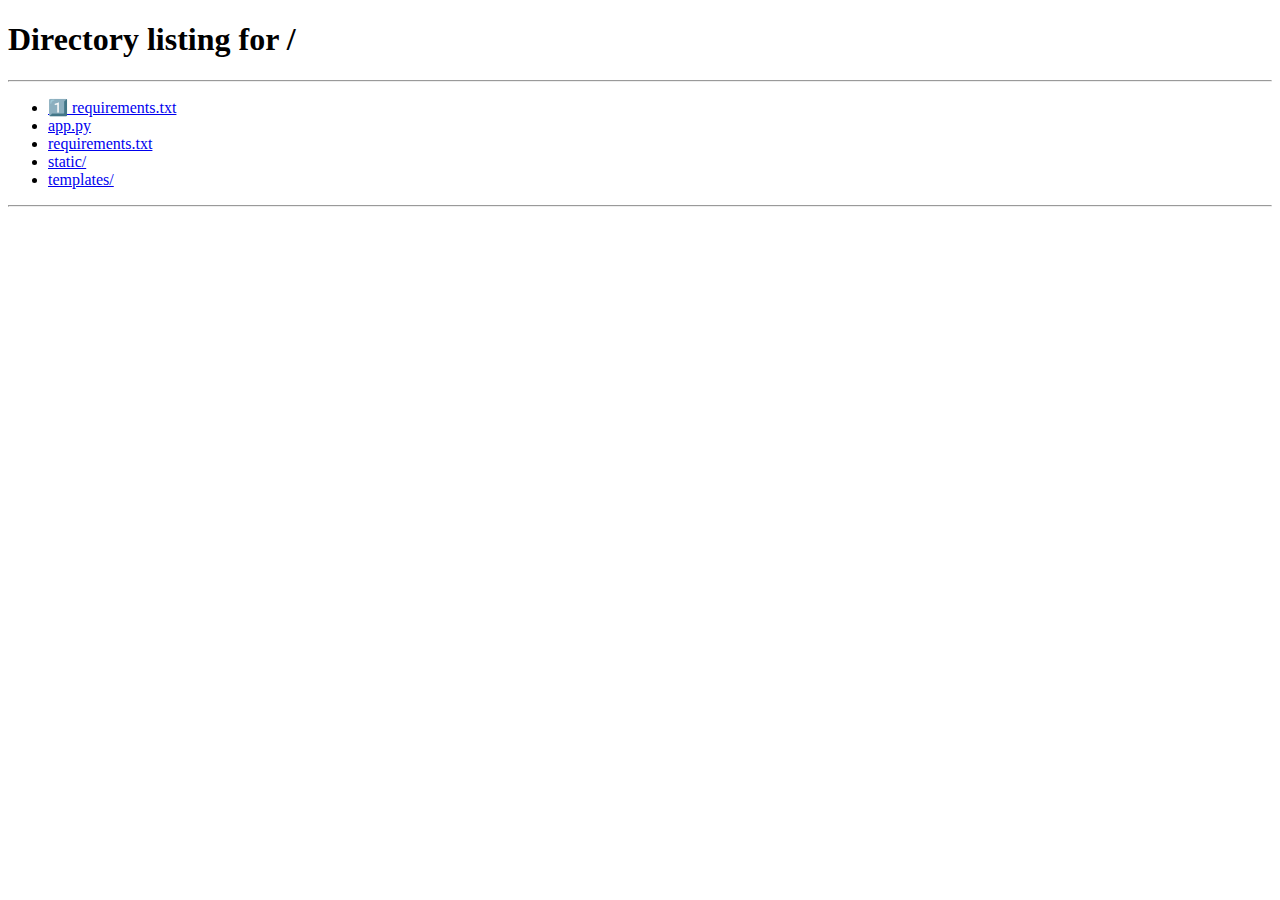
<file: templates/propose.html>
<script>
    const today = new Date();
    
    const isFeb8 =
      today.getDate() === 8 &&
      today.getMonth() === 1; // February is 1 (0 = January)
    
    if (!isFeb8) {
      alert("This is not the right date to open this");
      window.location.href = "/";
    }

</script>



<!DOCTYPE html>
<html lang="en">
<head>
    <meta charset="UTF-8">
    <meta name="viewport" content="width=device-width, initial-scale=1.0">
    <title>Propose Day 💍</title>
    <style>
        * {
            margin: 0;
            padding: 0;
            box-sizing: border-box;
        }

        body {
            font-family: 'Segoe UI', Tahoma, Geneva, Verdana, sans-serif;
            min-height: 100vh;
            display: flex;
            justify-content: center;
            align-items: center;
            background: linear-gradient(135deg, #667eea 0%, #764ba2 100%);
            position: relative;
            overflow: hidden;
        }

        /* Animated hearts background */
        .heart-bg {
            position: absolute;
            width: 100%;
            height: 100%;
            overflow: hidden;
            z-index: 0;
        }

        .heart {
            position: absolute;
            font-size: 24px;
            animation: float 15s infinite;
            opacity: 0.3;
        }

        @keyframes float {
            0% {
                transform: translateY(100vh) rotate(0deg);
                opacity: 0;
            }
            50% {
                opacity: 0.3;
            }
            100% {
                transform: translateY(-100vh) rotate(360deg);
                opacity: 0;
            }
        }

        .container {
            position: relative;
            z-index: 1;
            text-align: center;
            background: rgba(255, 255, 255, 0.95);
            padding: 60px 50px;
            border-radius: 30px;
            box-shadow: 0 20px 60px rgba(0, 0, 0, 0.3);
            max-width: 500px;
            width: 90%;
            backdrop-filter: blur(10px);
        }

        .ring-icon {
            font-size: 80px;
            margin-bottom: 20px;
            animation: bounce 2s infinite;
        }

        @keyframes bounce {
            0%, 100% {
                transform: translateY(0) rotate(0deg);
            }
            50% {
                transform: translateY(-20px) rotate(10deg);
            }
        }

        h1 {
            font-size: 2.5em;
            color: #333;
            margin-bottom: 15px;
            font-weight: 700;
            text-shadow: 2px 2px 4px rgba(0, 0, 0, 0.1);
        }

        .subtitle {
            font-size: 1.1em;
            color: #666;
            margin-bottom: 40px;
            font-style: italic;
        }

        .button-container {
            display: flex;
            gap: 20px;
            justify-content: center;
            flex-wrap: wrap;
            margin-top: 30px;
        }

        button {
            font-size: 1.3em;
            padding: 18px 45px;
            border: none;
            border-radius: 50px;
            cursor: pointer;
            font-weight: 600;
            transition: all 0.3s ease;
            box-shadow: 0 8px 20px rgba(0, 0, 0, 0.15);
            letter-spacing: 1px;
            position: relative;
            overflow: hidden;
        }

        button::before {
            content: '';
            position: absolute;
            top: 50%;
            left: 50%;
            width: 0;
            height: 0;
            border-radius: 50%;
            background: rgba(255, 255, 255, 0.3);
            transform: translate(-50%, -50%);
            transition: width 0.6s, height 0.6s;
        }

        button:hover::before {
            width: 300px;
            height: 300px;
        }

        #yesBtn {
            background: linear-gradient(135deg, #f093fb 0%, #f5576c 100%);
            color: white;
            transform: scale(1);
        }

        #yesBtn:hover {
            transform: scale(1.1);
            box-shadow: 0 12px 30px rgba(245, 87, 108, 0.4);
        }

        #yesBtn:active {
            transform: scale(1.05);
        }

        #noBtn {
            background: linear-gradient(135deg, #a8edea 0%, #fed6e3 100%);
            color: #333;
            position: relative;
        }

        #noBtn:hover {
            background: linear-gradient(135deg, #fed6e3 0%, #a8edea 100%);
        }

        .celebration {
            position: fixed;
            top: 0;
            left: 0;
            width: 100%;
            height: 100%;
            pointer-events: none;
            z-index: 1000;
        }

        .confetti {
            position: absolute;
            width: 10px;
            height: 10px;
            background: #f00;
            animation: confetti-fall 3s linear;
        }

        @keyframes confetti-fall {
            to {
                transform: translateY(100vh) rotate(360deg);
                opacity: 0;
            }
        }

        .message {
            display: none;
            margin-top: 30px;
            font-size: 1.5em;
            color: #f5576c;
            font-weight: 600;
            animation: fadeIn 1s;
        }

        @keyframes fadeIn {
            from {
                opacity: 0;
                transform: translateY(-20px);
            }
            to {
                opacity: 1;
                transform: translateY(0);
            }
        }

        .hearts-burst {
            position: absolute;
            font-size: 30px;
            animation: burst 1s ease-out forwards;
            pointer-events: none;
        }

        @keyframes burst {
            0% {
                transform: scale(0) rotate(0deg);
                opacity: 1;
            }
            100% {
                transform: scale(3) rotate(180deg);
                opacity: 0;
            }
        }
    </style>
</head>
<body>
    <div class="heart-bg" id="heartBg"></div>
    
    <div class="container">
        <div class="ring-icon">💍</div>
        <h1>Will you be my Valentine?</h1>
        <p class="subtitle">This is the most important question I'll ever ask...</p>
        
        <div class="button-container">
            <button id="yesBtn" onclick="yesClicked()">
                <span>YES 💖</span>
            </button>
            <button id="noBtn" onmouseover="moveNo()">
                <span>NO 😤</span>
            </button>
        </div>
        
        <div class="message" id="message"></div>
    </div>

    <div class="celebration" id="celebration"></div>

    <script>
        // Create floating hearts background
        function createFloatingHearts() {
            const heartBg = document.getElementById('heartBg');
            const hearts = ['💕', '💖', '💗', '💓', '💝'];
            
            setInterval(() => {
                const heart = document.createElement('div');
                heart.className = 'heart';
                heart.textContent = hearts[Math.floor(Math.random() * hearts.length)];
                heart.style.left = Math.random() * 100 + '%';
                heart.style.animationDuration = (Math.random() * 10 + 10) + 's';
                heart.style.fontSize = (Math.random() * 20 + 15) + 'px';
                heartBg.appendChild(heart);
                
                setTimeout(() => heart.remove(), 15000);
            }, 300);
        }

        createFloatingHearts();

        let noClickCount = 0;
        const yesBtn = document.getElementById('yesBtn');
        const noBtn = document.getElementById('noBtn');

        function moveNo() {
            const maxX = window.innerWidth - noBtn.offsetWidth - 100;
            const maxY = window.innerHeight - noBtn.offsetHeight - 100;
            
            const randomX = Math.floor(Math.random() * maxX);
            const randomY = Math.floor(Math.random() * maxY);
            
            noBtn.style.position = 'fixed';
            noBtn.style.left = randomX + 'px';
            noBtn.style.top = randomY + 'px';
            
            noClickCount++;
            
            // Make YES button bigger each time NO is avoided
            const newSize = 1 + (noClickCount * 0.1);
            yesBtn.style.transform = `scale(${newSize})`;
            
            // Make NO button smaller
            const noSize = Math.max(0.5, 1 - (noClickCount * 0.1));
            noBtn.style.transform = `scale(${noSize})`;
        }

        function createConfetti() {
            const celebration = document.getElementById('celebration');
            const colors = ['#f093fb', '#f5576c', '#4facfe', '#00f2fe', '#ffd700', '#ff69b4'];
            
            for (let i = 0; i < 100; i++) {
                setTimeout(() => {
                    const confetti = document.createElement('div');
                    confetti.className = 'confetti';
                    confetti.style.left = Math.random() * 100 + '%';
                    confetti.style.background = colors[Math.floor(Math.random() * colors.length)];
                    confetti.style.animationDelay = Math.random() * 0.5 + 's';
                    celebration.appendChild(confetti);
                    
                    setTimeout(() => confetti.remove(), 3000);
                }, i * 30);
            }
        }

        function yesClicked() {
            const message = document.getElementById('message');
            const container = document.querySelector('.container');
            
            // Create hearts burst effect
            for (let i = 0; i < 12; i++) {
                const heart = document.createElement('div');
                heart.className = 'hearts-burst';
                heart.textContent = '💖';
                heart.style.left = '50%';
                heart.style.top = '50%';
                heart.style.transform = `rotate(${i * 30}deg) translateY(-100px)`;
                container.appendChild(heart);
                
                setTimeout(() => heart.remove(), 1000);
            }
            
            createConfetti();
            
            message.style.display = 'block';
            message.innerHTML = '🎉 Yay! You made me the happiest! 💕<br><small>I knew you\'d say yes!</small>';
            
            noBtn.style.display = 'none';
            yesBtn.textContent = 'I love you too! 💗';
            yesBtn.onclick = null;
        }
    </script>
</body>
</html>
</file>
